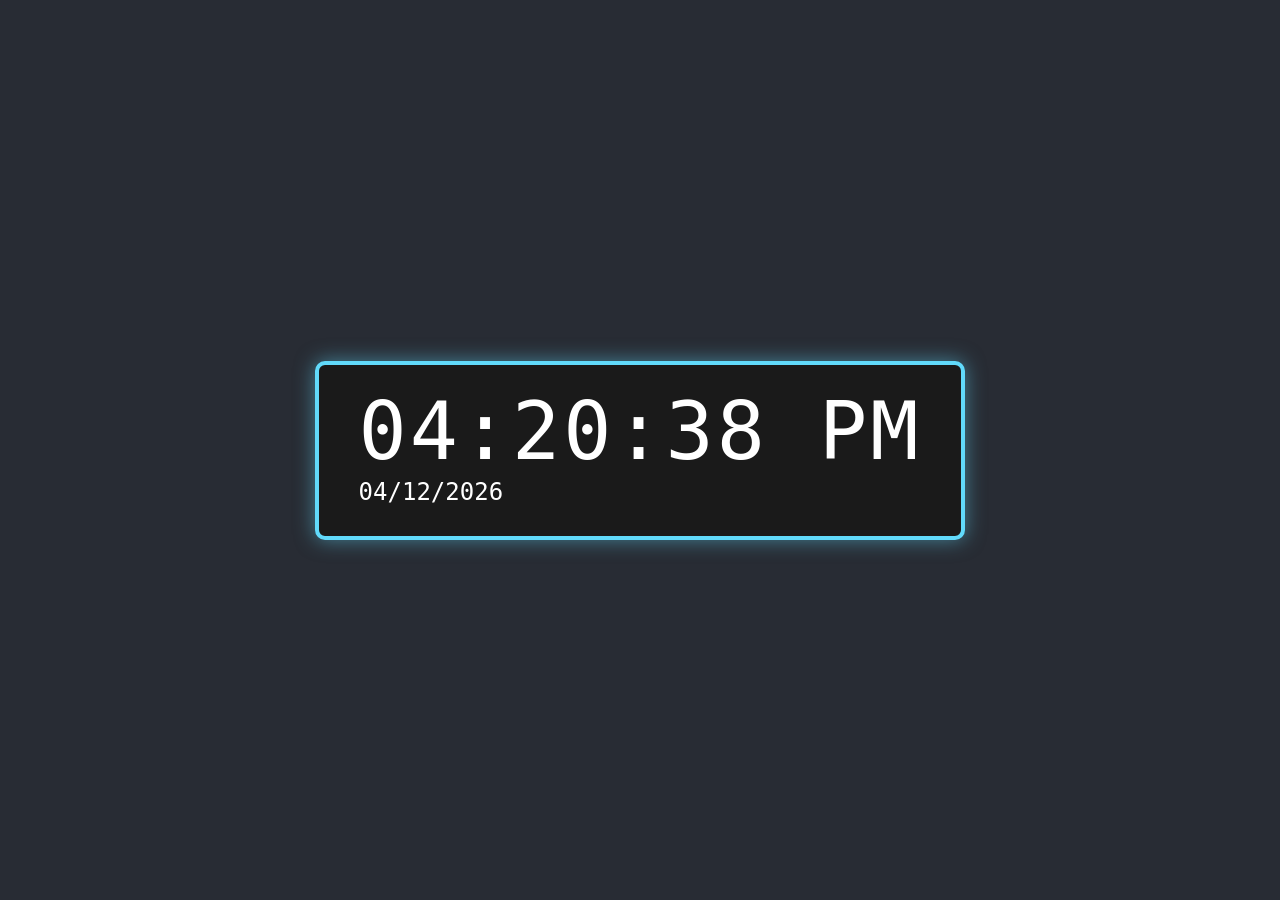
<file: index.html>
<!DOCTYPE html>
<html lang="pt-BR">
<head>
    <meta charset="UTF-8">
    <meta name="viewport" content="width=device-width, initial-scale=1.0">
    <title>Relógio Digital</title>
    <link rel="stylesheet" href="style.css">
</head>
<body>
    <div class="clock">
        <div id="time"></div>
        <div id="date"></div>
    </div>

    <script src="script.js"></script>
</body>
</html>
</file>
<file: style.css>
body {
    display: flex;
    justify-content: center;
    align-items: center;
    height: 100vh;
    background-color: #282c34; /* Fundo escuro */
    margin: 0;
    font-family: monospace; /* Fonte que parece digital */
    flex-direction: column; /* Alinhar a data e hora verticalmente */
    color: white;
}

.clock {
    padding: 20px 40px;
    border: 4px solid #61dafb; /* Borda azul neon */
    border-radius: 10px;
    background-color: #1a1a1a;
    box-shadow: 0 0 20px rgba(97, 218, 251, 0.5); /* Efeito neon glow */
}

#time {
    font-size: 5rem; /* Tamanho grande da fonte */
    letter-spacing: 3px;
}

#date {
    font-size: 1.5rem; /* Tamanho menor da fonte */
    margin-bottom: 10px; /* Espaço entre a data e hora */
}
</file>
